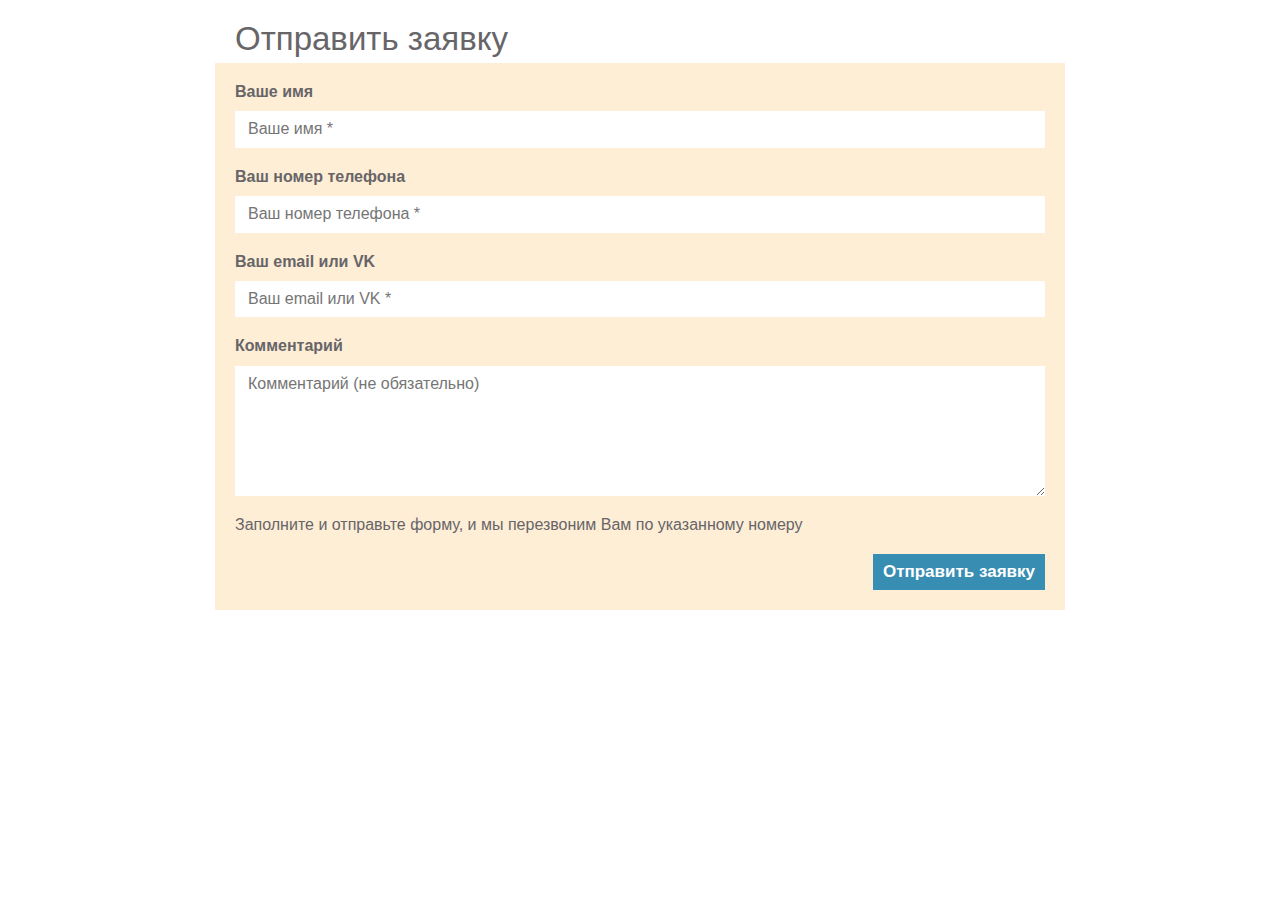
<file: CSS Form/index.html>
<!DOCTYPE html>
<html lang="en">
<head>
    <meta charset="UTF-8">
    <title>Форма</title>
    <link rel="stylesheet" href="css/normalize.css">
    <link rel="stylesheet" href="css/style.css">
</head>
<body>
<div class="main">
    <h1 class="header">Отправить заявку</h1>
    <form action="handler.php" method="post" class="form">
        <div class="block">
            <label>
                Ваше имя
                <input type="text" name="name" placeholder="Ваше имя *" required/>
            </label>
        </div>
        <div class="block">
            <label>
                Ваш номер телефона
                <input type="text" name="phone-number" placeholder="Ваш номер телефона *" required/>
            </label>
        </div>
        <div class="block">
            <label>
                Ваш email или VK
                <input type="text" name="contact-info" placeholder="Ваш email или VK *" required/>
            </label>
        </div>
        <div class="block">
            <label>
                Комментарий
                <textarea name="comment" placeholder="Комментарий (не обязательно)"></textarea>
            </label>
        </div>
        <div class="block">
            <p>
                Заполните и отправьте форму, и мы перезвоним Вам по указанному номеру
            </p>
        </div>
        <div class="block">
            <button class="button" type="submit">Отправить заявку</button>
        </div>
    </form>
</div>
</body>
</html>
</file>
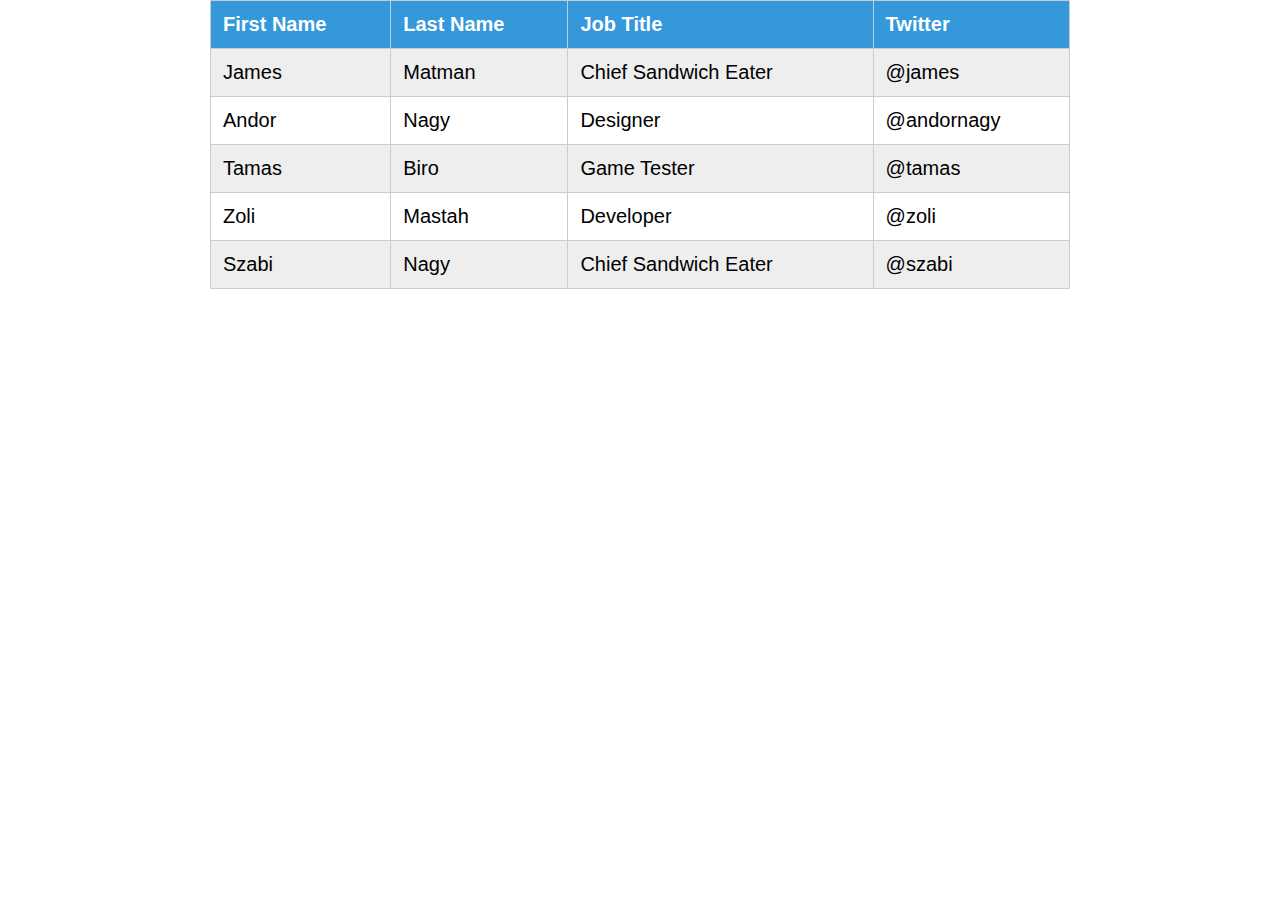
<file: CSS Table/index.html>
<!DOCTYPE html>
<html lang="en">
<head>
    <meta charset="UTF-8">
    <title>Таблица</title>
    <link rel="stylesheet" href="css/normalize.css">
    <link rel="stylesheet" href="css/style.css">
</head>
<body>
<div class="main">
    <table class="employee-table">
        <thead>
        <tr>
            <th>First Name</th>
            <th>Last Name</th>
            <th>Job Title</th>
            <th>Twitter</th>
        </tr>
        </thead>
        <tbody>
        <tr>
            <td>James</td>
            <td>Matman</td>
            <td>Chief Sandwich Eater</td>
            <td>@james</td>
        </tr>
        <tr>
            <td>Andor</td>
            <td>Nagy</td>
            <td>Designer</td>
            <td>@andornagy</td>
        </tr>
        <tr>
            <td>Tamas</td>
            <td>Biro</td>
            <td>Game Tester</td>
            <td>@tamas</td>
        </tr>
        <tr>
            <td>Zoli</td>
            <td>Mastah</td>
            <td>Developer</td>
            <td>@zoli</td>
        </tr>
        <tr>
            <td>Szabi</td>
            <td>Nagy</td>
            <td>Chief Sandwich Eater</td>
            <td>@szabi</td>
        </tr>
        </tbody>
    </table>
</div>
</body>
</html>
</file>
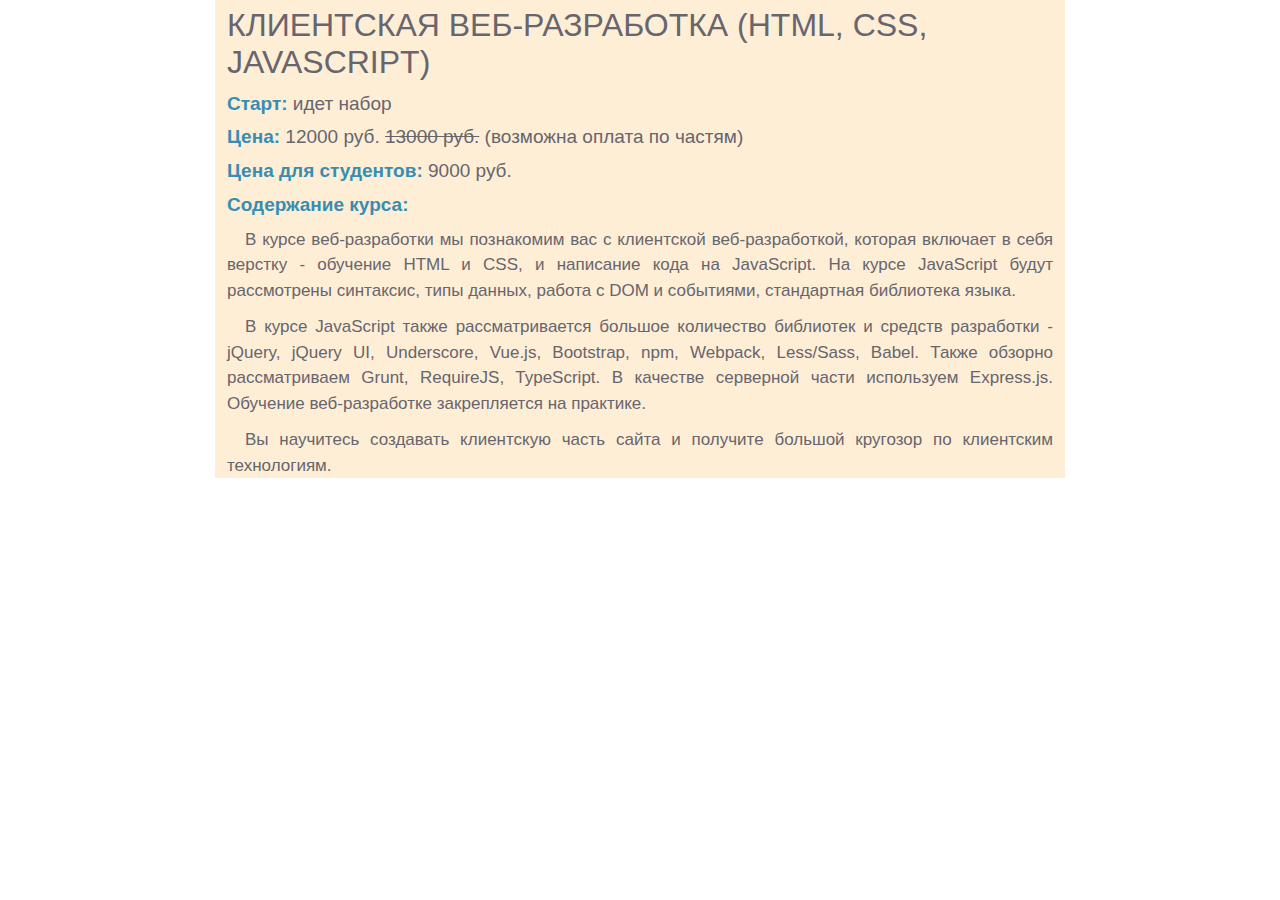
<file: CSS Text/index.html>
<!DOCTYPE html>
<html lang="ru">
<head>
    <meta charset="UTF-8">
    <title>Клиентская веб-разработка</title>
    <link rel="stylesheet" href="css/normalize.css">
    <link rel="stylesheet" href="css/style.css">
</head>
<body>
<div class="main">
    <h2 class="header">КЛИЕНТСКАЯ ВЕБ-РАЗРАБОТКА (HTML, CSS, JAVASCRIPT)</h2>
    <div class="info">
        <p><span class="blue-text">Старт:</span> идет набор</p>
        <p><span class="blue-text">Цена:</span> 12000 руб. <span class="line-through">13000 руб.</span> (возможна оплата
            по частям)</p>
        <p><span class="blue-text">Цена для студентов:</span> 9000 руб.</p>
        <p><span class="blue-text">Содержание курса:</span></p>
        <div class="content">
            <p>В курсе веб-разработки мы познакомим вас с клиентской веб-разработкой, которая включает в
                себя верстку - обучение HTML и CSS, и написание кода на JavaScript. На курсе JavaScript будут
                рассмотрены синтаксис, типы данных, работа с DOM и событиями, стандартная библиотека языка.</p>
            <p>В курсе JavaScript также рассматривается большое количество библиотек и средств разработки -
                jQuery, jQuery UI, Underscore, Vue.js, Bootstrap, npm, Webpack, Less/Sass, Babel. Также обзорно
                рассматриваем Grunt, RequireJS, TypeScript. В качестве серверной части используем Express.js.
                Обучение веб-разработке закрепляется на практике.</p>
            <p>Вы научитесь создавать клиентскую часть сайта и получите большой кругозор по клиентским технологиям.</p>
        </div>
    </div>
</div>
</body>
</html>
</file>
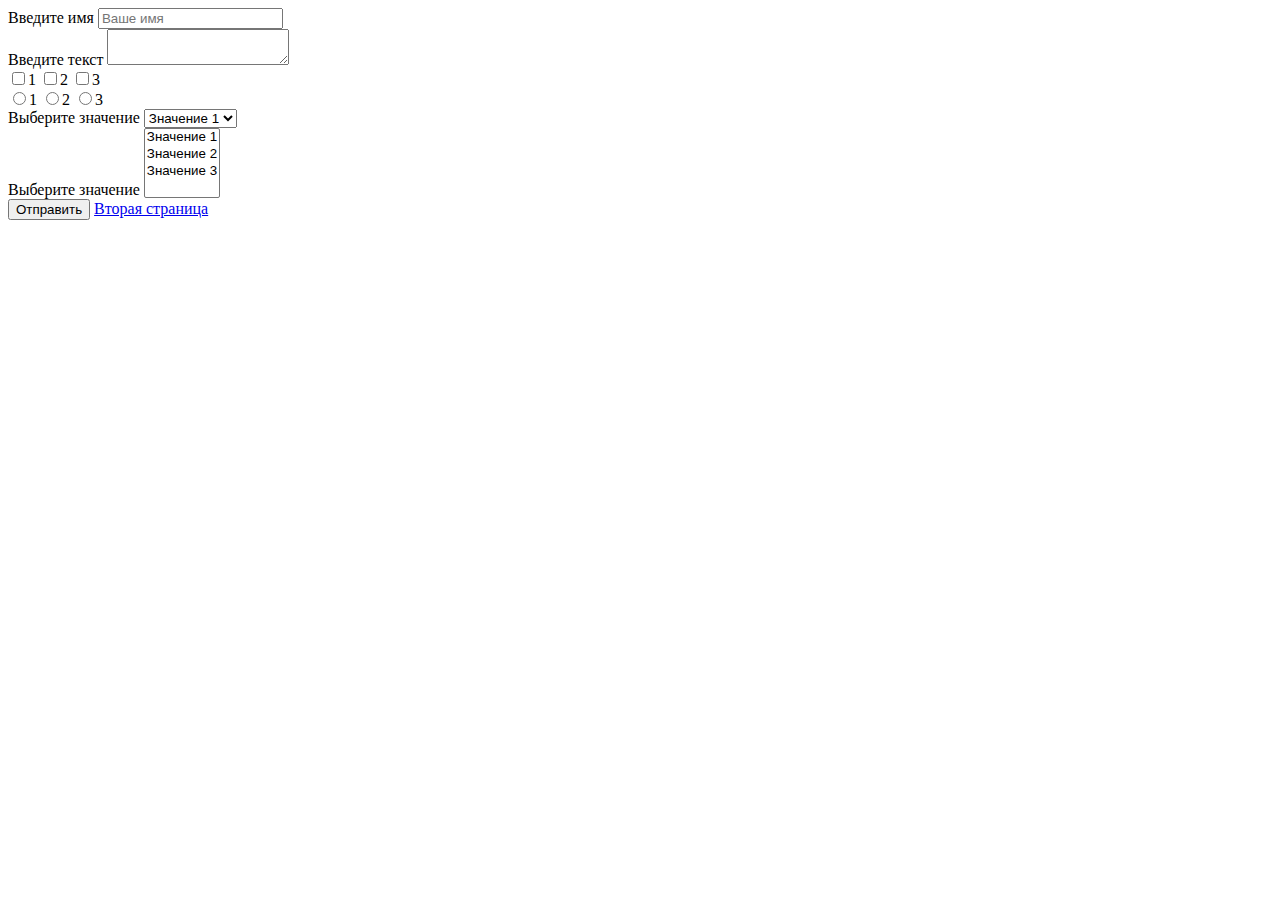
<file: Html/index.html>
<!DOCTYPE html>
<html lang="ru">
<head>
    <title>Заголовок</title>
    <meta charset="UTF-8">
</head>
<body>
<form action="handler.php" method="post">
    <label for="name">Введите имя</label>
    <input type="text" id="name" name="name" placeholder="Ваше имя"/>
    <br/>
    <label for="text">Введите текст</label>
    <textarea id="text" name="text" placeholder="Введите текст"> </textarea>
    <br/>
    <label><input type="checkbox" value="1" name="my_checkbox">1</label>
    <label><input type="checkbox" value="2" name="my_checkbox">2</label>
    <label><input type="checkbox" value="3" name="my_checkbox">3</label>
    <br/>
    <label><input type="radio" value="1" name="my_radio">1</label>
    <label><input type="radio" value="2" name="my_radio">2</label>
    <label><input type="radio" value="3" name="my_radio">3</label>
    <br/>
    <label for="select">Выберите значение</label>
    <select id="select" name="select">
        <option value="1">Значение 1</option>
        <option value="2">Значение 2</option>
        <option value="3">Значение 3</option>
    </select>
    <br/>
    <label for="multiple_select">Выберите значение</label>
    <select multiple id="multiple_select" name="multiple_select">
        <option value="1">Значение 1</option>
        <option value="2">Значение 2</option>
        <option value="3">Значение 3</option>
    </select>
    <br/>
    <button type="submit">Отправить</button>
    <a href="page.html">Вторая страница</a>
</form>
</body>
</html>
</file>
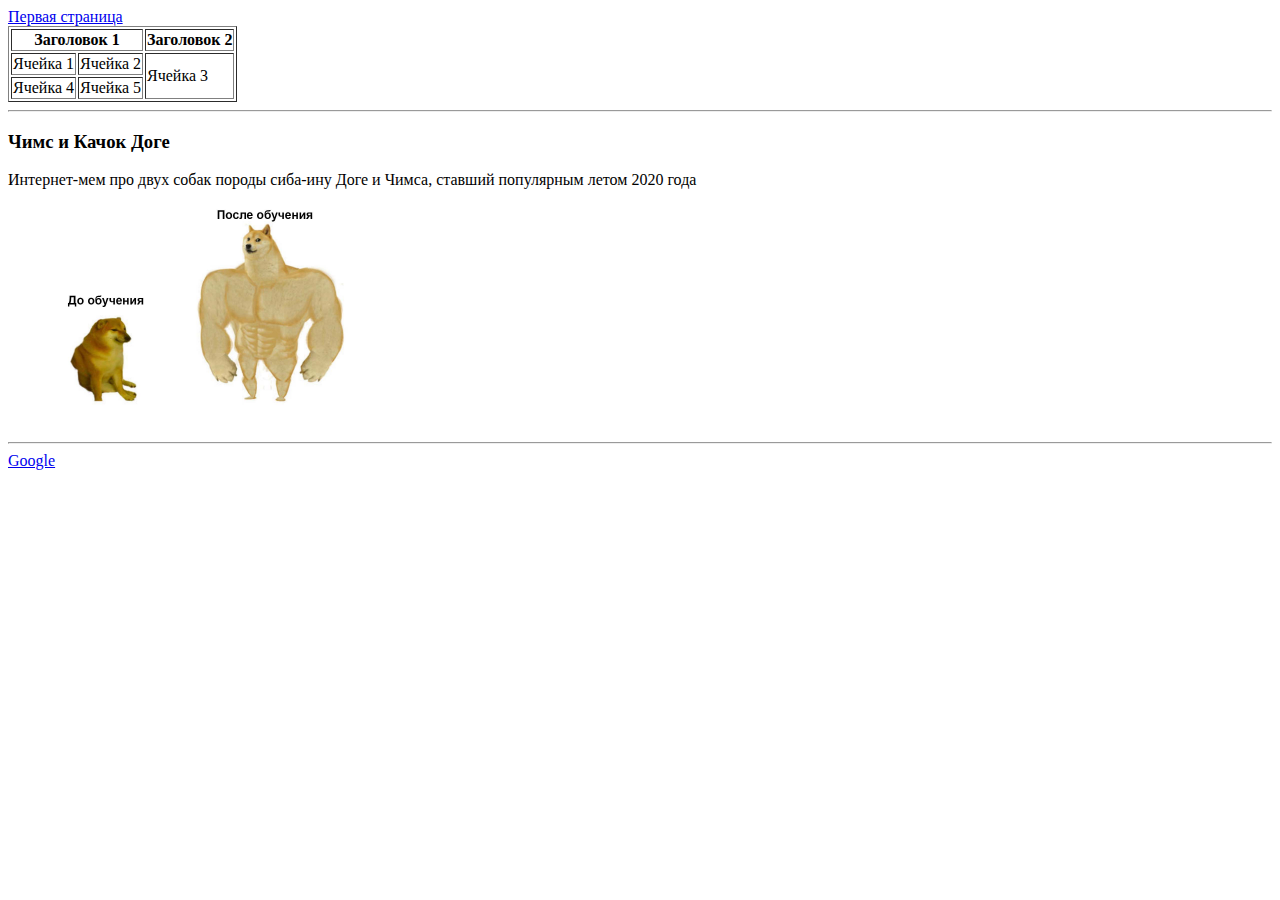
<file: Html/page.html>
<!DOCTYPE html>
<html lang="ru">
<head>
    <meta charset="UTF-8">
    <title>Title</title>
</head>
<body>
<a href="index.html">Первая страница</a>
<table border="1">
    <thead>
    <tr>
        <th colspan="2">Заголовок 1</th>
        <th>Заголовок 2</th>
    </tr>
    </thead>
    <tbody>
    <tr>
        <td>Ячейка 1</td>
        <td>Ячейка 2</td>
        <td rowspan="2">Ячейка 3</td>
    </tr>
    <tr>
        <td>Ячейка 4</td>
        <td>Ячейка 5</td>
    </tr>
    </tbody>
</table>
<hr/>
<h3>Чимс и Качок Доге</h3>
<p> Интернет-мем про двух собак породы сиба-ину Доге и Чимса, ставший популярным летом 2020 года</p>
<img src="Dogs.jpg" width="400" height="225" alt="Пёсики">
<hr/>
<a href="https://google.ru">Google</a>
</body>
</html>
</file>
<file: CSS Form/css/style.css>
.main {
    max-width: 850px;
    box-sizing: border-box;
    margin: 0 auto;
    font-family: Arial, sans-serif;
    color: #676568;
}

.header {
    padding: 20px 20px 5px;
    margin: 0;
    font-size: 33px;
    font-weight: normal;
}

.form {
    padding: 0 20px 20px 20px;
    background-color: #FEEED6;
}

.block {
    padding-top: 20px;;
    font-weight: bold;
}

.block input {
    display: block;
    box-sizing: border-box;
    margin-top: 10px;
    padding: 9px 13px;
    width: 100%;
    border: 0;
    outline: none;
}

.block textarea {
    display: block;
    box-sizing: border-box;
    margin-top: 10px;
    padding: 9px 13px;
    width: 100%;
    resize: vertical;
    min-height: 130px;
    height: auto;
    border: 0;
    outline: none;
}

.block p {
    margin: 0;
    font-weight: normal;
}

.button {
    display: block;
    margin-left: auto;
    background-color: #378DB2;
    color: #FFF;
    font-size: 17px;
    font-weight: bold;
    border: 0;
    padding: 8px 10px;
    cursor: pointer;
}

.button:hover {
    background-color: #32728d;
}
</file>
<file: CSS Table/css/style.css>
.main {
    max-width: 860px;
    box-sizing: border-box;
    margin: 0 auto;
}

.employee-table {
    width: 100%;
    border-collapse: collapse;
    font-family: Arial, sans-serif;
    font-size: 20px;
    text-align: left;
}

.employee-table th {
    background-color: #3498DB;
    border: 1px solid #CCC;
    color: #FFF;
    padding: 12px;
}

.employee-table td {
    background-color: #EEE;
    border: 1px solid #CCC;
    color: #000;
    padding: 12px;
}

.employee-table tbody tr:nth-child(even) td {
    background-color: #FFF;
}
</file>
<file: CSS Text/css/style.css>
.main {
    background-color: #FEEED6;
    color: #67656D;
    box-sizing: border-box;
    max-width: 850px;
    padding: 7px 12px 0;
    margin: 0 auto;
    font-family: Arial, sans-serif;
}

.header {
    font-weight: normal;
    margin: 0;
    font-size: 32px;
}

.info {
    font-weight: normal;
    font-size: 19px;
}

.info > p {
    margin-top: 12px;
    margin-bottom: 0;
}

.content {
    text-indent: 18px;
    line-height: 1.5;
    text-align: justify;
    margin-top: 11px;
    font-size: 17px;
}

.content p {
    margin-top: 0;
    margin-bottom: 11px;
}

.blue-text {
    color: #378DB2;
    font-weight: bold;
}

.line-through {
    text-decoration: line-through;
}
</file>
